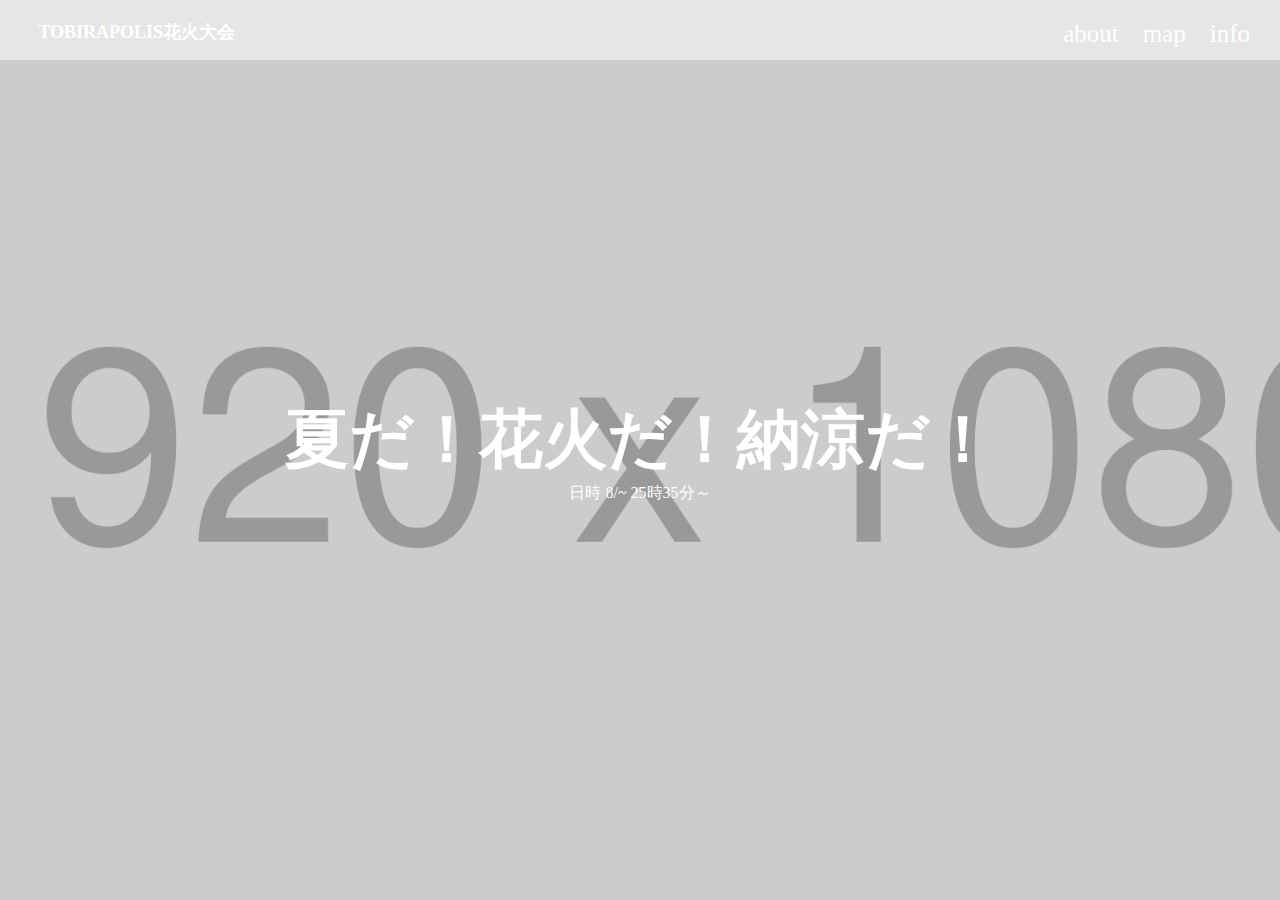
<file: index.html>
<!DOCTYPE html>
<html lang="ja">
<head>
    <meta charset="UTF-8">
    <meta name="viewport" content="width=device-width, initial-scale=1.0">
    <title>Document</title>
    <link rel="stylesheet" href="./css/main.css">
</head>
<body>
    <header>
        <h2 class="header-title">TOBIRAPOLIS花火大会</h2>
        <div class="header-link">
            <a href="">about</a>
            <a href="">map</a>
            <a href="">info</a>
        </div>

        <input type="checkbox" id="hamburger-check">
        <label for="hamburger-check" class="hamburger-menu">
            <span></span>
            <span></span>
            <span></span>
        </label>
        <nav class="menu"> <!--class名被ったらごめん-->
            <ul>
                <li><a href="">about</a></li>
                <li><a href="">map</a></li>
                <li><a href="">info</a></li>
            </ul>
        </nav>
    </header>
    <div class="hero-area">
        <img src="./pic/1920x1080.png" alt="">
        <div class="sub-title">
            <h1 class="responsive-title">夏だ！<span class="break">花火だ！</span>納涼だ！</h1>
            <div>日時 8/~ 25時35分～</div>
        </div> 
    </div>
</body>
</html>
</file>
<file: css/main.css>
body {
    margin: 0;
    padding: 0;
    width: 100%;
    overflow-x: hidden;
}

header {
    position: absolute;
    display: flex;
    width: 100%;
    height: 60px;
    background-color: rgba(255, 255, 255, 0.5);
    z-index: 100;
}

.header-title {
    position: relative;
    top: 5px;
    left: 3%;
    color: #fff;
    font-size: medium;
}

.header-link {
    display: none;
}

#hamburger-check {
    opacity: 0;
    position: absolute;
    right: 10px;
    top: 10px;
    z-index: 300;
}

.hamburger-menu {
    position: absolute;
    width: 40px;
    height: 35px;
    right: 10px;
    top: 5px;
    cursor: pointer;
}

.hamburger-menu span {
    display: block;
    position: relative;
    width: 120%;
    height: 2px;
    right: 5px;
    color: #fff;
    background-color: #fff;
    transition: all 0.6s;
}

.hamburger-menu span:first-of-type {
    top: 15%;
}

.hamburger-menu span:nth-of-type(2) {
    top: 50%;
}

.hamburger-menu span:last-of-type {
    top: 85%;
}

.menu {
    transform: translateX(100%);
    background-color: rgba(255, 255, 255, 0.5);
    position: fixed;
    top: 60px; /*60はヘッダーに被らないように設定された数字*/
    right: 0px;
    width: 100%;
    height: 100%;
    transition: all 0.6s;
}


.menu ul li {
    color: #fff;
    border-bottom: 2px solid #ddd;
}

.menu ul li a {
    font-size: larger;
    color: #fff;
    line-height: 400%;
    text-align: center;
}

.menu ul li a:hover {
    color: #f0f0f0;
}

#hamburger-check:checked + .hamburger-menu + .menu {
    transform: translateX(0%);
}

#hamburger-check:checked ~ .hamburger-menu span:first-of-type {
    top: 50%;
    transform: rotate(45deg);
}

#hamburger-check:checked ~ .hamburger-menu span:nth-of-type(2) {
    display: none;
}

#hamburger-check:checked ~ .hamburger-menu span:last-of-type {
    top: 50%;
    transform: rotate(-45deg);
} /*行数多くてごめん。これしか思いつかなかったんや。何かいい方法あったら教えてください。*/

.header-link a {
    position: relative;
    top: 20px;
    margin: 10px;
    font-size: 25px;
    text-decoration: none;
    color: #fff;
}

.header-link a:hover {
    color:#f0f0f0
}

.hero-area {
    /* width: 100%; */
    height: 100svh;
    display: flex;
}

.hero-area img {
    width: 100%;
    height: 100svh;
    object-fit: cover;
    top: 0;
    left: 0;
    z-index: 1;
}

.sub-title {
    width: 100%;
    position: absolute;
    top: 50%;
    left: 50%;
    transform: translate(-50%, -50%);
    z-index: 2;
    color: white;
    text-align: center;
}

.sub-title h1 {
    width: 100%;
    font-size: 3rem;
    font-weight: bold;
    margin: 0 auto;
}
.break {
    display: block;
}


@media screen and (min-width:820px){

    .header-link {
        display: inline;
        position: absolute;
        right: 20px;
    }

    .hamburger-menu {
        display: none;
    }

    .header-title {
        font-size: large;
    }

    .sub-title h1 {
        font-size: 4rem;
        font-weight: bold;
    }
    
    .break {
        display: inline;
    }
}



/* .title {
    position: relative;
    top: 45%;
}

.title h1 {
    color: white;
    text-align: center;
} */
</file>
